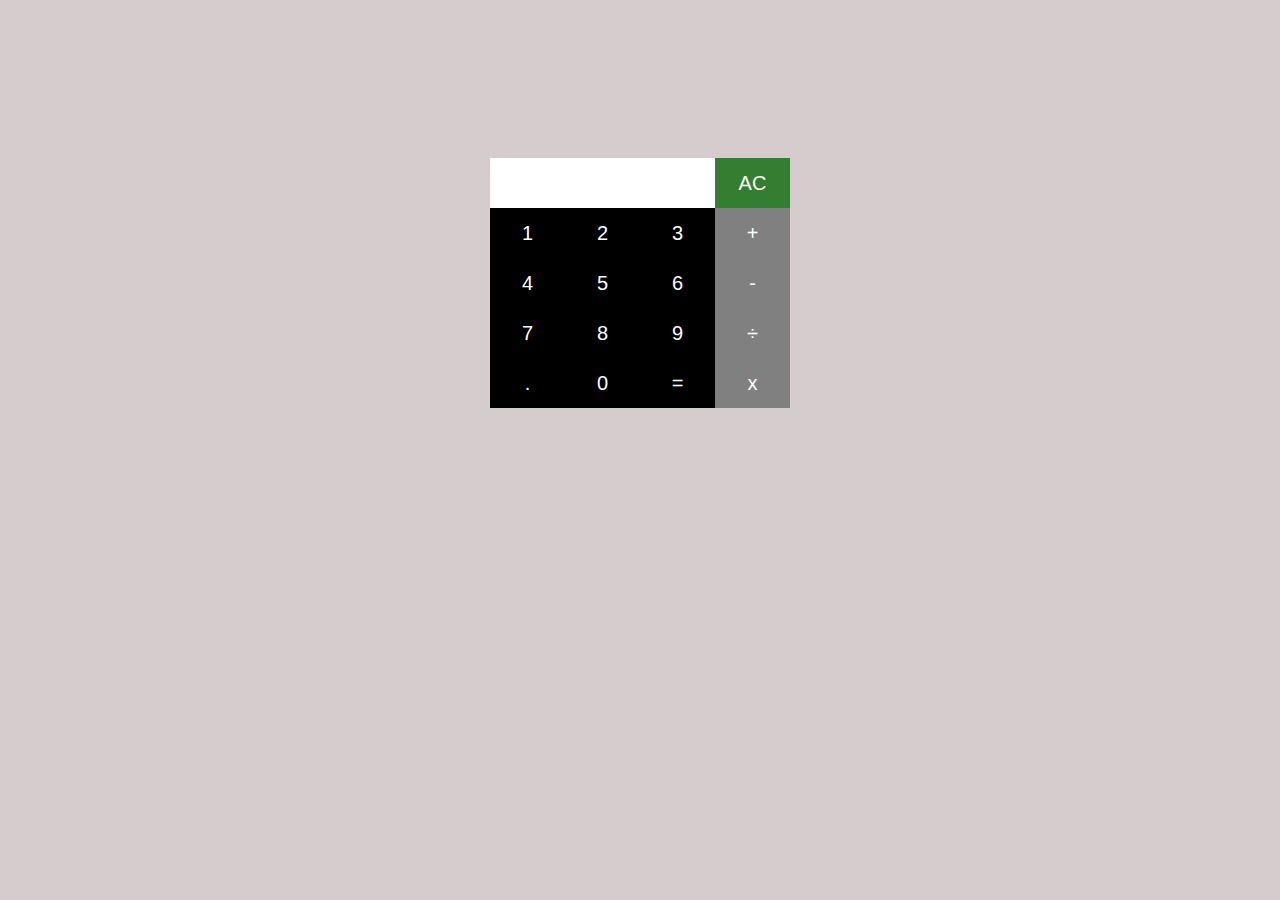
<file: HTML/Calculator/index.html>
<!DOCTYPE html>
<html lang="en">
<head>
    <meta charset="UTF-8">
    <meta name="viewport" content="width=device-width, initial-scale=1.0">
    <title>Document</title>
    <link rel="stylesheet" href="style.css">
</head>
<body>
    <div class="container">
        <div class="con">
            <div class="show-oper js-show">   
            </div>
            <button class="clear" onclick="clearExpression()">AC</button>
        </div>
        
        <div class="button-row"> 
            <button onclick="appendToExpression('1')">1</button>
            <button onclick="appendToExpression('2')">2</button>
            <button onclick="appendToExpression('3')">3</button>
            <button class="oper" onclick="appendToExpression('+')">+</button>
        </div>
        <div class="button-row"> 
            <button onclick="appendToExpression('4')">4</button>
            <button onclick="appendToExpression('5')">5</button>
            <button onclick="appendToExpression('6')">6</button>
            <button class="oper" onclick="appendToExpression('-')">-</button>
        </div>
        <div class="button-row"> 
            <button onclick="appendToExpression('7')">7</button>
            <button onclick="appendToExpression('8')">8</button>
            <button onclick="appendToExpression('9')">9</button>
            <button class="oper" onclick="appendToExpression('/')">÷</button>
        </div>
        <div class="button-row"> 
            <button onclick="appendToExpression('.')">.</button>
            <button onclick="appendToExpression('0')">0</button>
            <button onclick="calculateExpression()">=</button>
            <button class="oper" onclick="appendToExpression('*')">x</button>
        </div>
    </div>

    <script src="./script.js"></script>
</body>
</html>
</file>
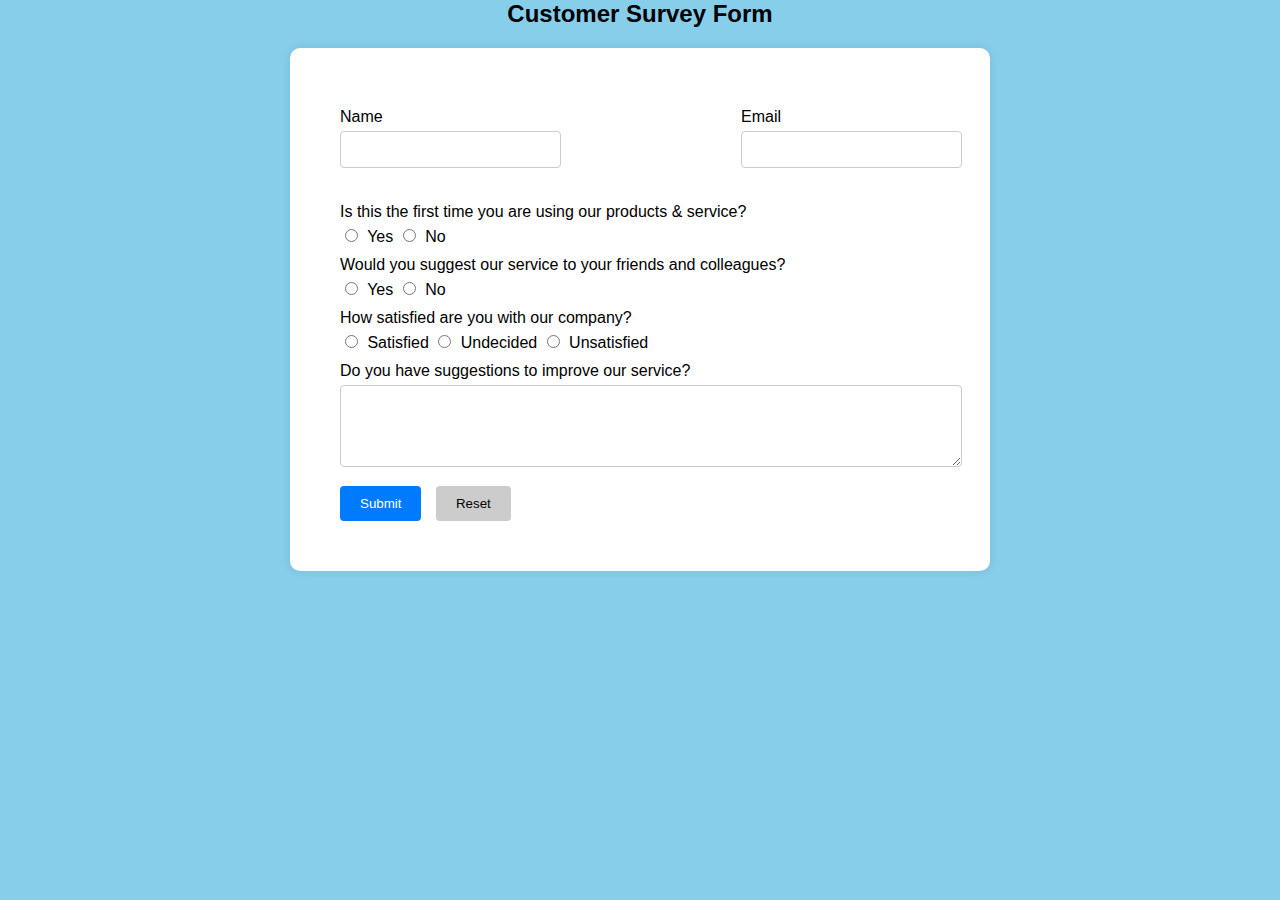
<file: HTML/Customer_survey_form/index.html>
<!DOCTYPE html>
<html lang="en">
<head>
    <meta charset="UTF-8">
    <meta name="viewport" content="width=device-width, initial-scale=1.0">
    <title>Document</title>
    <link rel="stylesheet" href="style.css">
</head>
<body>
    <h1>Customer Survey Form</h1>
    <div class="container">
        <form action="">
            <div class="con1">
                <div class="name">
                    <p>Name</p>
                    <input type="text" name="name" required>
                </div>
                <div class="email">
                    <p>Email</p>
                    <input type="email" name="email" required>
                </div>
                
            </div>
            
            <p>Is this the first time you are using our products & service?</p>
            <label>
                <input type="radio" name="first-time" value="yes" required> Yes
            </label>
            <label>
                <input type="radio" name="first-time" value="no"> No
            </label>

            <p>Would you suggest our service to your friends and colleagues?</p>
            <label>
                <input type="radio" name="suggest" value="yes" required> Yes
            </label>
            <label>
                <input type="radio" name="suggest" value="no"> No
            </label>

            <p>How satisfied are you with our company?</p>
            <label>
                <input type="radio" name="satisfaction" value="satisfied" required> Satisfied
            </label>
            <label>
                <input type="radio" name="satisfaction" value="undecided"> Undecided
            </label>
            <label>
                <input type="radio" name="satisfaction" value="unsatisfied"> Unsatisfied
            </label>

            <p>Do you have suggestions to improve our service?</p>
            <textarea name="suggestions" rows="4" cols="50" required></textarea>

            <br>
            <input type="submit">
            <input type="reset">
        </form>

        <script>
            document.querySelector("form").addEventListener("submit", function(event) {
                // Prevent the form from submitting by default
                event.preventDefault();
                
                const textarea = document.querySelector("textarea[name='suggestions']");
                const textareaValue = textarea.value.trim(); // Remove leading and trailing white spaces
        
                if (textareaValue.length < 10) {
                    alert("Please provide more detailed suggestions (at least 10 characters).");
                } else {
                    // If suggestions are valid, you can submit the form
                    this.submit();
                }
            });
        </script>
        
        
    </div>
</body>
</html>
</file>
<file: HTML/Calculator/style.css>
body {
    background-color: rgb(213, 205, 205);
    padding: 150px;
}
button {
    margin: 0;
    padding: 0;
    border: none;
    background: none;
    cursor: pointer;
    font-size: 20px;
    width: 25%;
    height: 50px;
}


.container {
    width: 300px;
    margin: 0 auto;
}


.button-row {
    display: flex;
    justify-content: space-between;
    
}

button {
    background-color: black;
    color: white;
}


.oper {
    background-color: grey;
}


.clear {
    background-color: rgba(0, 100, 0, 0.756);
    color: #fff;
}


.show-oper {
    display: flex;
    align-items: center;
    background-color: white;
    width: 215px;
    padding: 5px;
    justify-content: space-between;
}

.con {
    display: flex;
}
</file>
<file: HTML/Customer_survey_form/style.css>
body, h1, p {
    margin: 0;
    padding: 0;
}


body {
    background-color: skyblue;
    font-family: Arial, sans-serif;
    text-align: center;
}


.container {
    background-color: #fff;
    border-radius: 10px;
    box-shadow: 0 0 10px rgba(0, 0, 0, 0.1);
    padding: 50px;
    margin: 20px auto;
    max-width: 600px;
}

.con1 {
    display: flex;
    justify-content: space-between;
}


h1 {
    font-size: 24px;
    margin-bottom: 20px;
}


form {
    text-align: left;
}


input[type="text"],
input[type="email"],
textarea {
    width: 100%;
    padding: 10px;
    margin-bottom: 15px;
    border: 1px solid #ccc;
    border-radius: 4px;
}

input[type="radio"] {
    margin-right: 5px;
}

input[type="submit"],
input[type="reset"] {
    background-color: #007bff;
    color: #fff;
    padding: 10px 20px;
    border: none;
    border-radius: 4px;
    cursor: pointer;
    margin-right: 10px;
}

input[type="reset"] {
    background-color: #ccc;
    color: #000;
}

p {
    margin-top: 10px;
    margin-bottom: 5px;
}


textarea {
    width: 100%;
    padding: 10px;
    margin-bottom: 15px;
    border: 1px solid #ccc;
    border-radius: 4px;
}

.con1 {
    margin-bottom: 20px;
}
</file>
